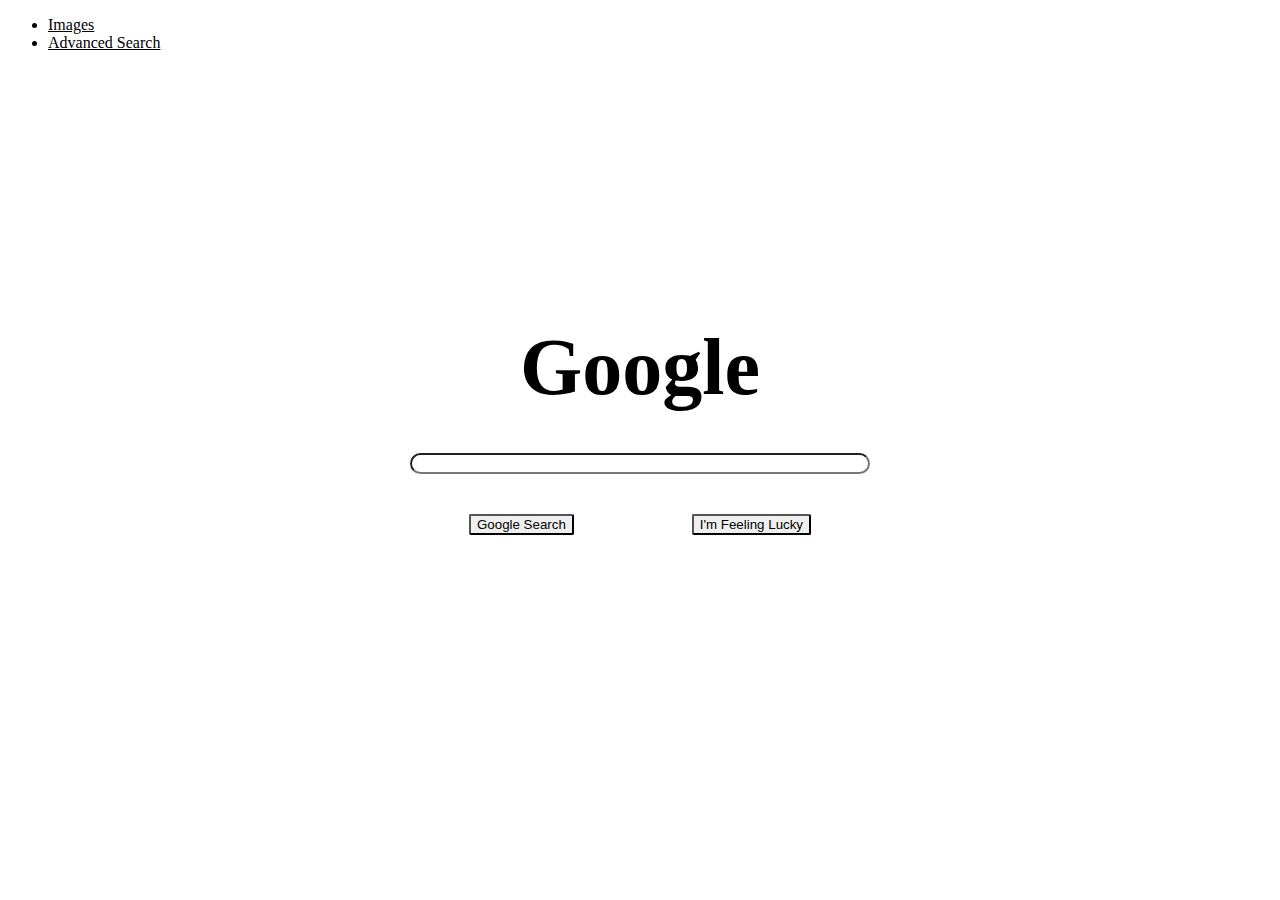
<file: index.html>
<!DOCTYPE html>
<html lang="en">
  <head>
    <title>Search</title>
    <link
      href="https://cdn.jsdelivr.net/npm/bootstrap@5.0.2/dist/css/bootstrap.min.css"
      rel="stylesheet"
      integrity="sha384-EVSTQN3/azprG1Anm3QDgpJLIm9Nao0Yz1ztcQTwFspd3yD65VohhpuuCOmLASjC"
      crossorigin="anonymous"
    />
    <link rel="stylesheet" href="./style.css" />
  </head>
  <body>
    <header>
      <ul class="nav">
        <li class="nav-item">
          <a class="nav-link text-reset" href="images.html"> Images </a>
        </li>
        <li class="nav-item">
          <a class="nav-link text-reset" href="advanced.html"> Advanced Search </a>
        </li>
      </ul>
    </header>
    <div class="search-container">
      <h1>Google</h1>
      <form class="search-form" action="https://google.com/search" method="get">
        <input class="form-control search-text" type="text" name="q" />
        <div class="search-buttons">
          <input class="btn btn-light" type="submit" value="Google Search" />
          <input
            class="btn btn-light"
            type="submit"
            name="btnI"
            value="I'm Feeling Lucky"
          />
        </div>
      </form>
    </div>
  </body>
</html>
</file>
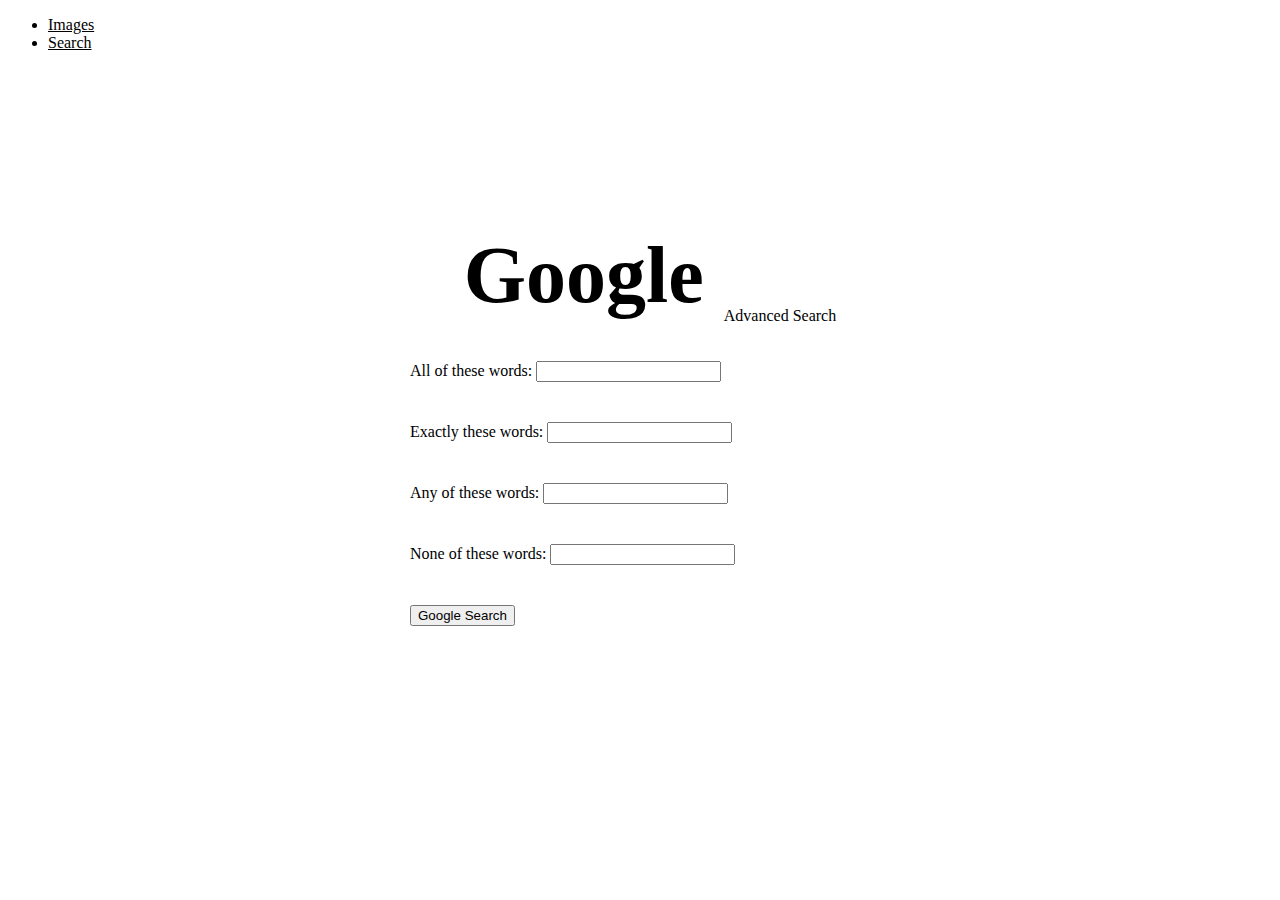
<file: advanced.html>
<!DOCTYPE html>
<html lang="en">
  <head>
    <title>Advanced Search</title>
    <link
      href="https://cdn.jsdelivr.net/npm/bootstrap@5.0.2/dist/css/bootstrap.min.css"
      rel="stylesheet"
      integrity="sha384-EVSTQN3/azprG1Anm3QDgpJLIm9Nao0Yz1ztcQTwFspd3yD65VohhpuuCOmLASjC"
      crossorigin="anonymous"
    />
    <link rel="stylesheet" href="./style.css" />
  </head>
  <body>
    <header>
      <ul class="nav">
        <li class="nav-item">
          <a class="nav-link text-reset" href="images.html"> Images </a>
        </li>
        <li class="nav-item">
          <a class="nav-link text-reset" href="index.html"> Search </a>
        </li>
      </ul>
    </header>
    <div class="search-container">
      <div class="google-sub">
        <h1>Google</h1>
        <p class="sub-text">Advanced Search</p>
      </div>
      <form
        class="search-form"
        action="https://www.google.ca/search"
        method="get"
      >
        <div>
          <label for="all" class="form-label"> All of these words: </label>
          <input id="all" class="form-control" type="text" name="as_q" />
        </div>
        <div>
          <label for="exact" class="form-label"> Exactly these words: </label>
          <input id="exact" class="form-control" type="text" name="as_epq" />
        </div>
        <div>
          <label for="any" class="form-label"> Any of these words: </label>
          <input id="any" class="form-control" type="text" name="as_oq" />
        </div>
        <div>
          <label for="none" class="form-label"> None of these words: </label>
          <input id="none" class="form-control" type="text" name="as_eq" />
        </div>
        <div class="">
          <input class="btn btn-light" type="submit" value="Google Search" />
        </div>
      </form>
    </div>
  </body>
</html>
</file>
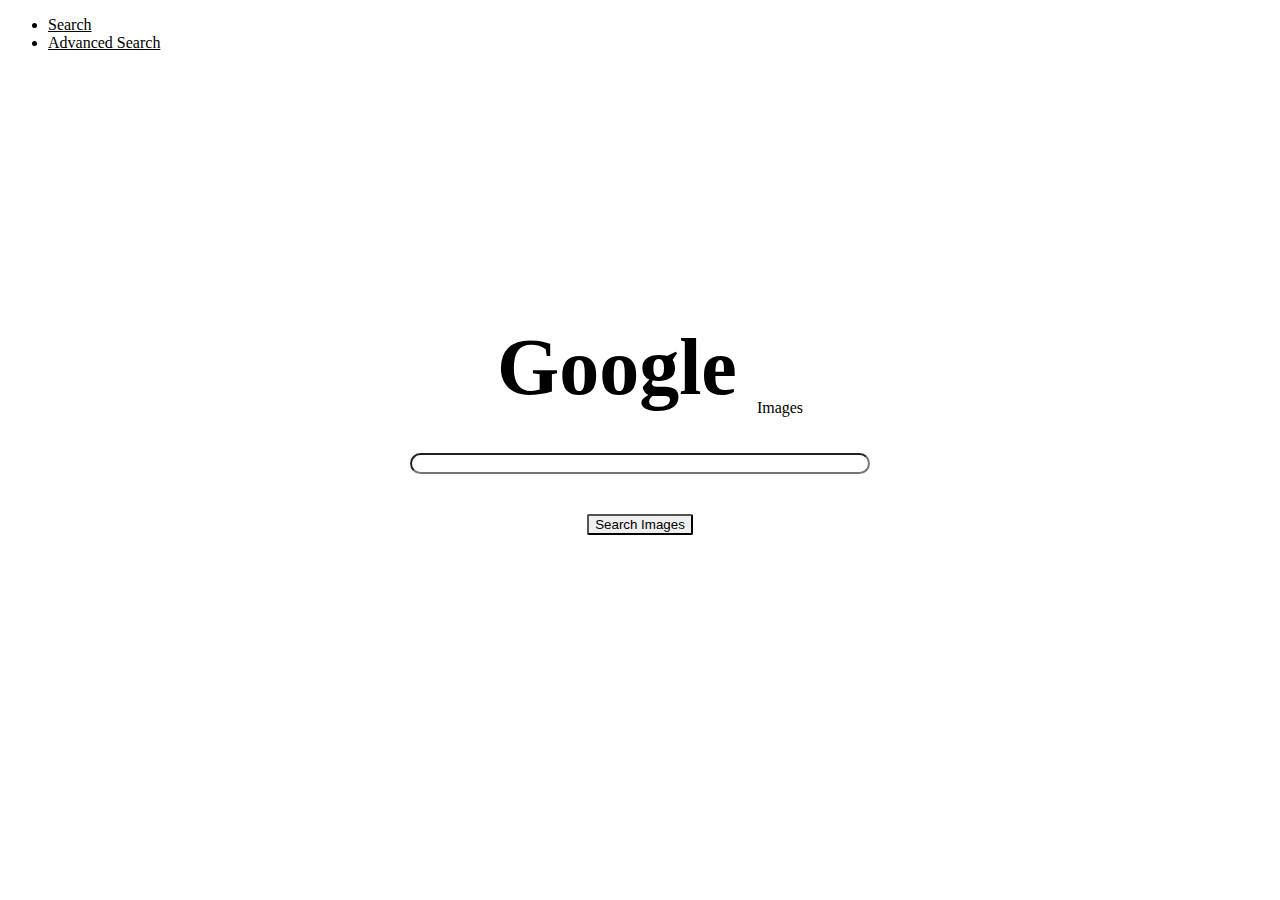
<file: images.html>
<!DOCTYPE html>
<html lang="en">
  <head>
    <meta charset="UTF-8" />
    <link
      href="https://cdn.jsdelivr.net/npm/bootstrap@5.0.2/dist/css/bootstrap.min.css"
      rel="stylesheet"
      integrity="sha384-EVSTQN3/azprG1Anm3QDgpJLIm9Nao0Yz1ztcQTwFspd3yD65VohhpuuCOmLASjC"
      crossorigin="anonymous"
    />
    <link rel="stylesheet" href="./style.css" />
    <title>Images</title>
  </head>
  <body>
    <header>
      <ul class="nav">
        <li class="nav-item">
          <a class="nav-link text-reset" href="index.html"> Search </a>
        </li>
        <li class="nav-item">
          <a class="nav-link text-reset" href="advanced.html">
            Advanced Search
          </a>
        </li>
      </ul>
    </header>
    <div class="search-container">
      <div class="google-sub">
        <h1>Google</h1>
        <p class="sub-text">Images</p>
      </div>
      <form class="search-form" action="https://google.com/search" method="get">
        <input class="form-control search-text" type="text" name="q" />
        <div class="search-buttons">
          <input
            class="btn btn-light"
            type="submit"
            name="tbm"
            value="Search Images"
          />
        </div>
      </form>
    </div>
  </body>
</html>
</file>
<file: style.css>
.search-container{
    display: flex;
    justify-content: center;
    align-items: center;
    height: 80vh;
    flex-direction: column;
}

h1{
    font-size: 80px;
    margin: 20px;
}

.search-form{
    display: flex;
    flex-direction: column;
    min-width: 500px;
}

a{
    color: black;
}

.search-form >  * {
    margin: 20px;
}

.search-text{
    width: auto;
    border-radius: 40px;
}

.search-buttons{
    display: flex;
    justify-content: space-around;
}

.search-buttons > *{
    border-radius: 2px;
}

.google-sub{
    display: flex;
}

.sub-text{
    display: flex;
    align-items: flex-end;
}
</file>
